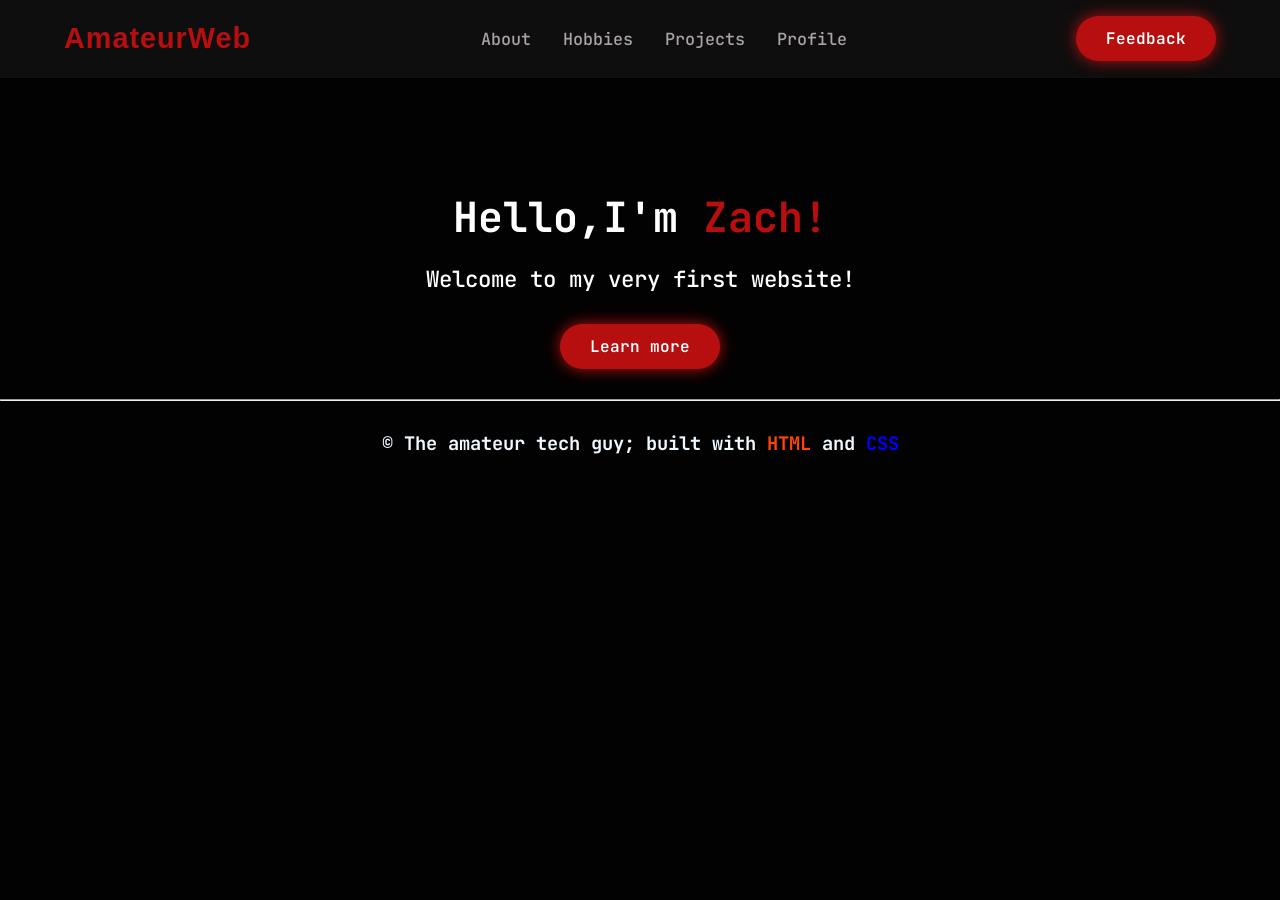
<file: index.html>
<!DOCTYPE html>
<html lang="en">
    <head>
    <meta charset="UTF-8">
    <meta name="viewport" content="width=device-width, initial-scale=1.0">
    <link rel="icon" type="img/png" href="favicon.png">
    <link rel="stylesheet" href="lobby.css">
    <link rel="preconnect" href="https://fonts.googleapis.com">
<link rel="preconnect" href="https://fonts.gstatic.com" crossorigin>
<link href="https://fonts.googleapis.com/css2?family=JetBrains+Mono:ital,wght@0,100..800;1,100..800&family=Rubik+Doodle+Shadow&display=swap" rel="stylesheet"> 
<link rel="preconnect" href="https://fonts.googleapis.com">
<link rel="preconnect" href="https://fonts.gstatic.com" crossorigin>
<link href="https://fonts.googleapis.com/css2?family=JetBrains+Mono:ital,wght@0,100..800;1,100..800&display=swap" rel="stylesheet">
    <link rel="preconnect" href="https://fonts.googleapis.com">
<link rel="preconnect" href="https://fonts.gstatic.com" crossorigin>
<link href="https://fonts.googleapis.com/css2?family=Rubik+Doodle+Shadow&display=swap" rel="stylesheet">
    <title>Amateur-web</title>
    <!--Hey, to anyone reading this, thanks for checking my website out-->
</head>
<body>
    <header>
        <nav>
            <button class="logo" onclick="window.location.href='index.html'">AmateurWeb</button>
            <ul class="navlinks">
          <li><a href="about.html" alt="about me">About</a></li> 
           <li><a href="hobbies.html" alt="my hobbies">Hobbies</a></li> 
            <li><a href="projects.html" alt="my projects">Projects</a></li> 
            <li><a href="https://stardance.hackclub.com/@amateur_tech_guy" alt="my profile in stardance/slack" target="_blank">Profile</a></li>

        </ul>

       <div class="btns">
                <button class="btn" onclick="window.location.href='feedback.html'" >Feedback</button>
       </div>
        </nav> 
    </header>
    <main>
        <div class="mainboard">
            <h1>Hello,I'm <span class="Zach"> Zach!</span></h1>
         <p>Welcome to my very first website!</p>
         <button class="btn" onclick="window.location.href='about.html'">Learn more</button>
         </div>
          </main>
           <hr>
     <footer>
        <h3>&copy; The amateur tech guy; built with <span class="HTML">HTML</span> and <span class="CSS">CSS</span> </h3>
    </footer>
</body>
</html>
</file>
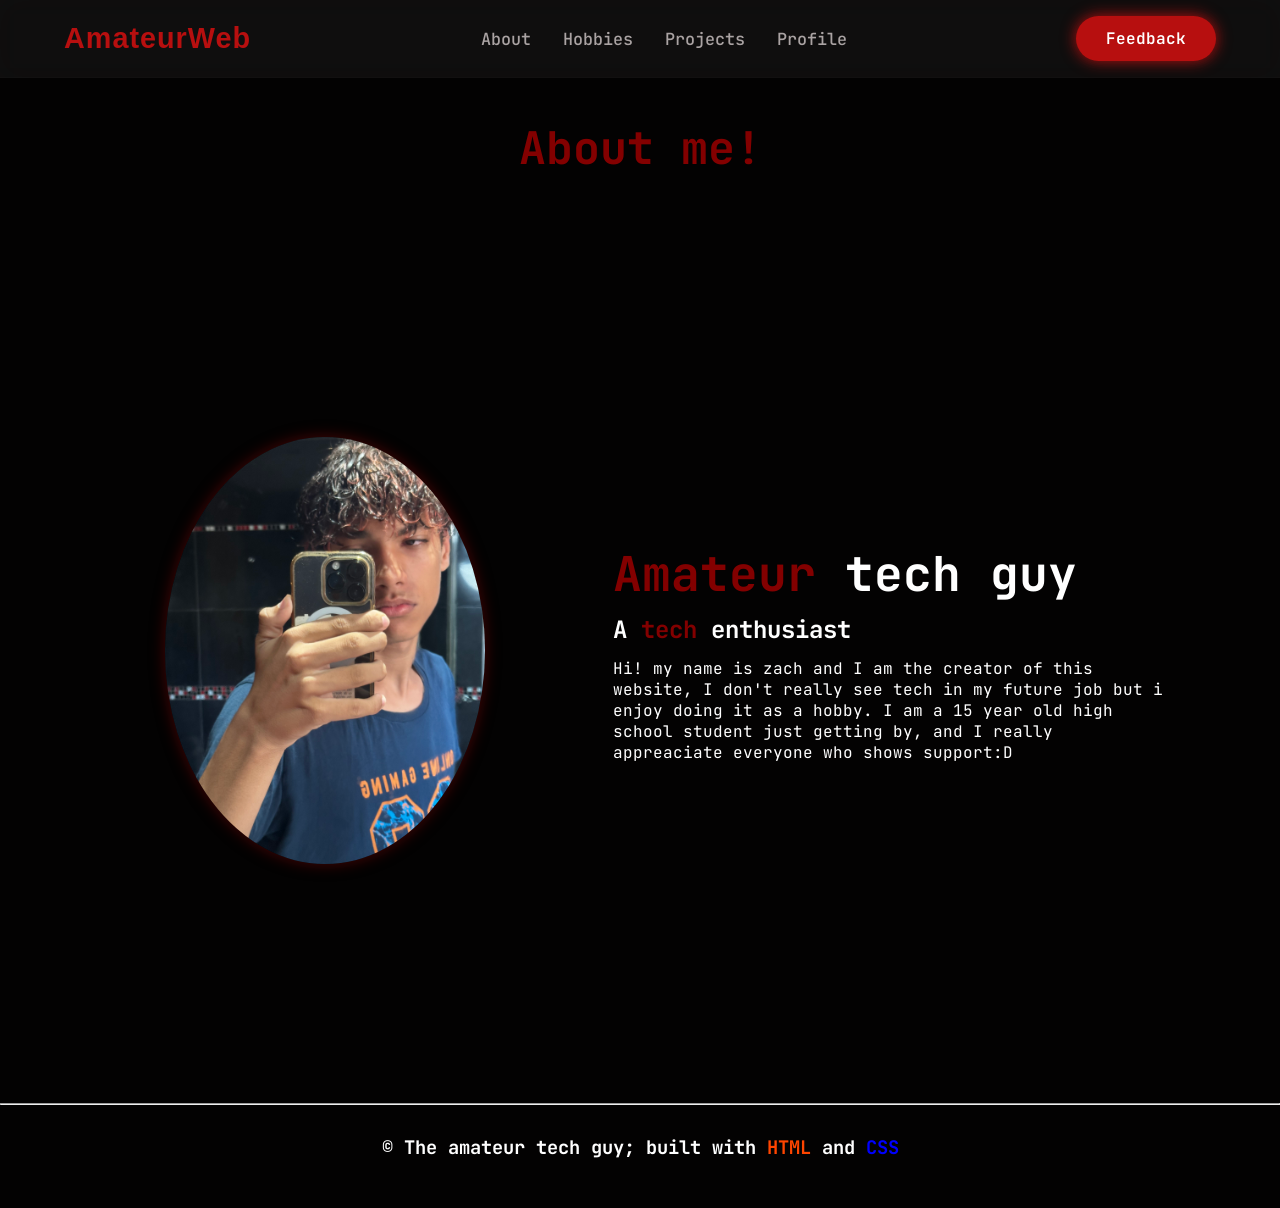
<file: about.html>
<!DOCTYPE html>
<html lang="en">
<head>
    <meta charset="UTF-8">
    <meta name="viewport" content="width=device-width, initial-scale=1.0">
    <link rel="stylesheet" href="about.css">
    <link href="https://fonts.googleapis.com/css2?family=JetBrains+Mono:ital,wght@0,100..800;1,100..800&display=swap" rel="stylesheet">
     <link rel="icon" type="image/png" href="img/favicon.png">
    <title>About the creator</title>
</head>
<body>
    </head>
<body>
    <header>
        <nav>
            <button class="logo" onclick="window.location.href='index.html'">AmateurWeb</button>
            <ul class="navlinks">
          <li><a href="about.html" alt="about me">About</a></li> 
           <li><a href="hobbies.html" alt="my hobbies">Hobbies</a></li> 
            <li><a href="projects.html" alt="my projects">Projects</a></li> 
            <li><a href="https://stardance.hackclub.com/@amateur_tech_guy" alt="my contact" target="_blank">Profile</a></li> 

        </ul>

       <div class="btns">
                <button class="btn" onclick="window.location.href='feedback.html'" >Feedback</button>
       </div>
        </nav> 
    </header>
    <h1 class="about-title">About me!</h1>
    <main>
        <section class="home">
        <div class="home-img">
        <img src="img/IMG_0772.jpeg">
        </div>
        <div class="home-content">
        <h1><span class="red">Amateur</span> tech guy</h1>
        <h2>A <span class="red">tech</span> enthusiast</h2>
        <p>Hi! my name is zach and I am the creator of this website, I don't really see tech in my future job but i enjoy doing it as a hobby. I am a 15 year old high school student just getting by, and I really appreaciate everyone who shows support:D</p>
    </div>
    </section>
    </main>
</body>
<hr>
<footer>
        <h3>&copy; The amateur tech guy; built with <span class="HTML">HTML</span> and <span class="CSS">CSS</span> </h3>
    </footer>
    <br>
</html>
</file>
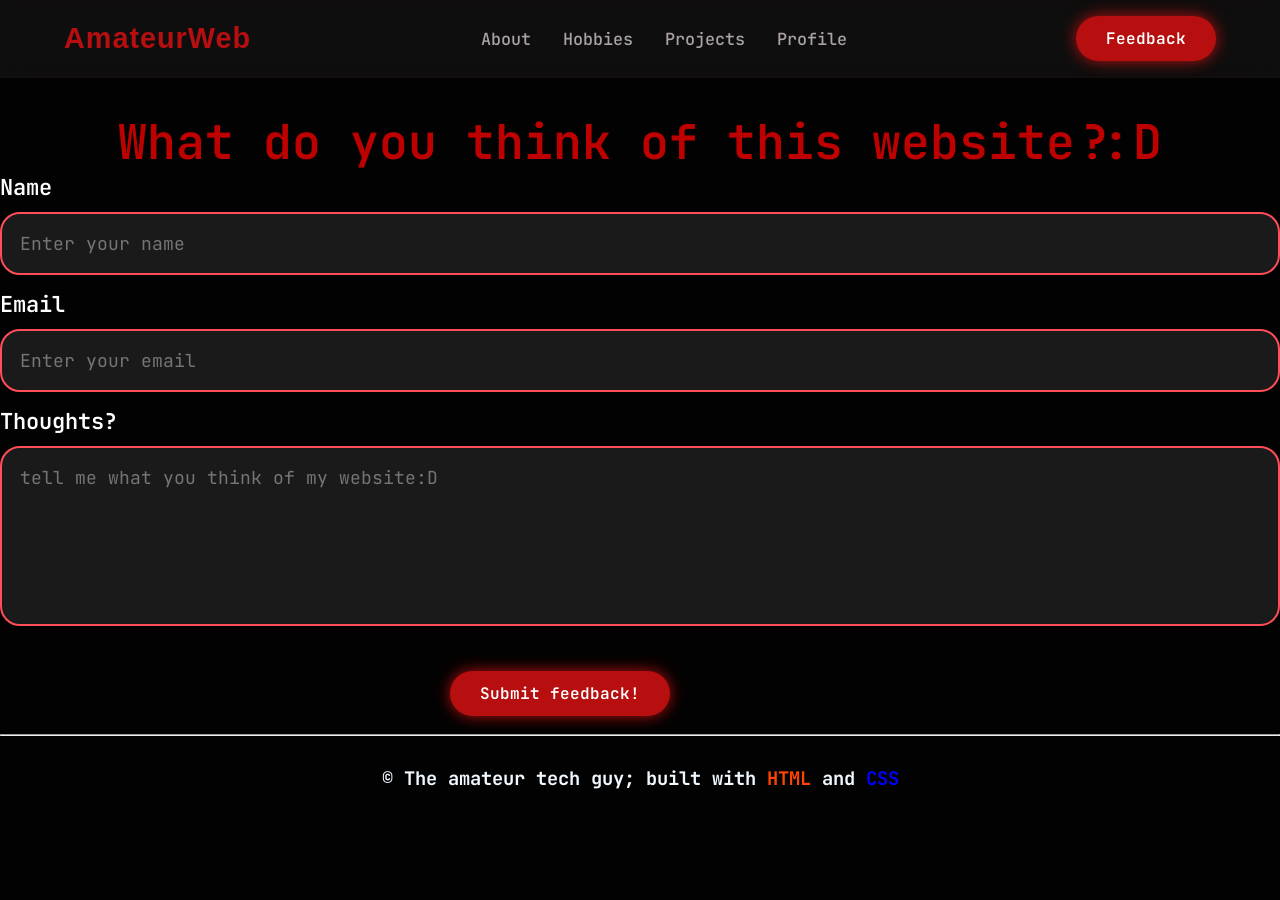
<file: feedback.html>
<!DOCTYPE html>
<html lang="en">
<head>
    <meta charset="UTF-8">
    <meta name="viewport" content="width=device-width, initial-scale=1.0">
    <link rel="stylesheet" href="feedback.css">
    <link href="https://fonts.googleapis.com/css2?family=JetBrains+Mono:ital,wght@0,100..800;1,100..800&display=swap" rel="stylesheet">
     <link rel="icon" type="image/png" href="favicon.png">
    <title>Feedback</title> 
</head>
<header>
      <header>
        <nav>
            <button class="logo" onclick="window.location.href='index.html'">AmateurWeb</button>
            <ul class="navlinks">
          <li><a href="about.html" alt="about me">About</a></li> 
           <li><a href="hobbies.html" alt="my hobbies">Hobbies</a></li> 
            <li><a href="projects.html" alt="my projects">Projects</a></li> 
            <li><a href="https://stardance.hackclub.com/@amateur_tech_guy" alt="my profile in stardance/slack" target="_blank">Profile</a></li>

        </ul>

       <div class="btns">
                <button class="btn" onclick="window.location.href='feedback.html'" >Feedback</button>
       </div>
        </nav> 
    </header>
<body>
    <section class="Feedback">
    <h1>What do you think of this website?:D</h1>
    <form action="https://api.web3forms.com/submit" class="Feedbackform" method="POST">
          <input type="hidden" name="access_key" value="125cf99f-a9ac-4474-aec6-005499990565">
        <div class="input-box">
        <label for="name">Name</label>
        <input type="text" id="name" placeholder="Enter your name" required>
        </div>
        <div class="input-box">
        <label for="email">Email</label>
        <input type="email" id="email" placeholder="Enter your email" required>
        </div>
        <div class="input-box">
        <label for="thoughts">Thoughts?</label>
        <textarea id="thoughts" name="thoughts" placeholder="tell me what you think of my website:D" rows="6" required></textarea>
        </div>
        <button class="button" type="submit">Submit feedback!</button>
    </form>
   </section>
   <br>
   <hr>
   <footer>
        <h3>&copy; The amateur tech guy; built with <span class="HTML">HTML</span> and <span class="CSS">CSS</span> </h3>
    </footer>
</body>
</html>
</file>
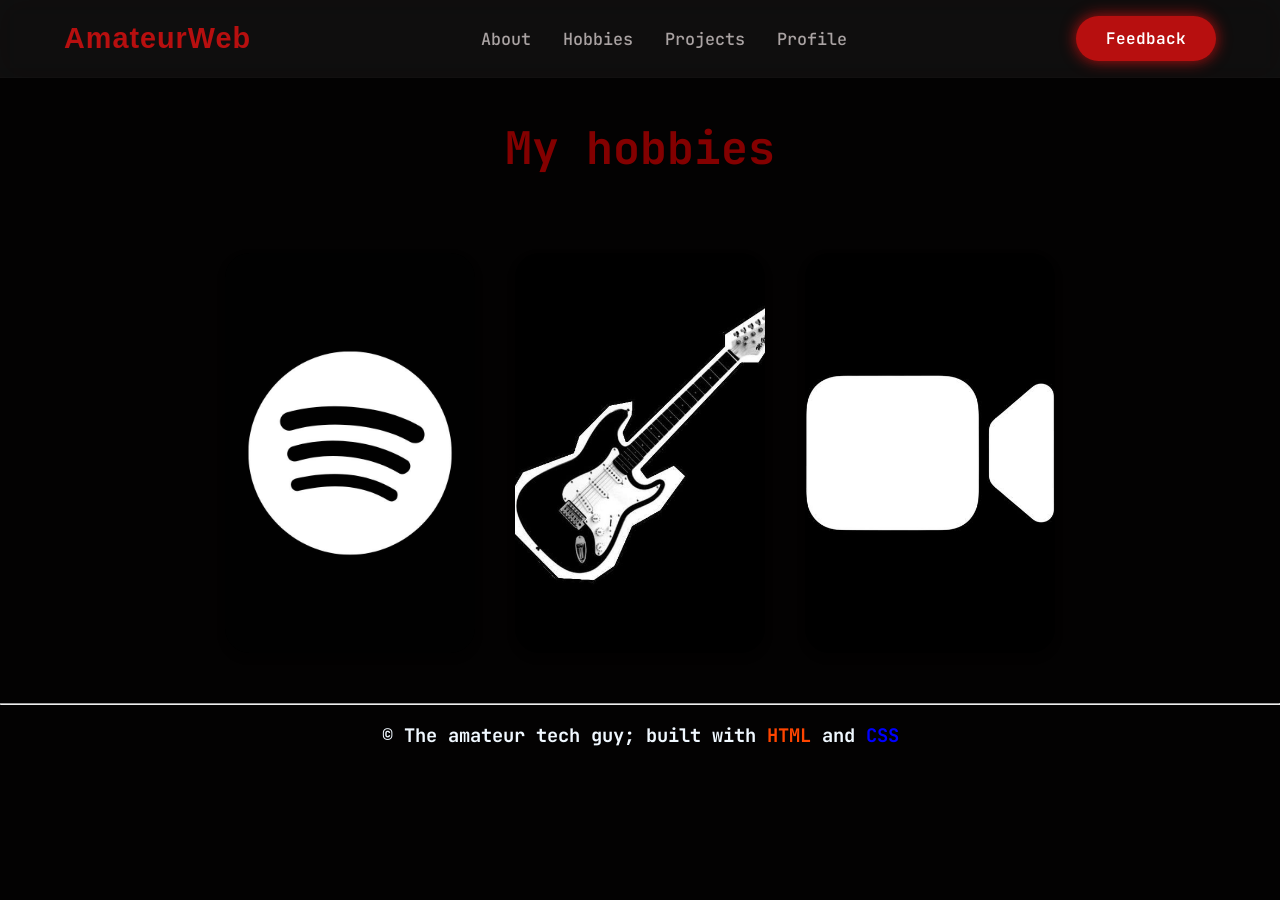
<file: hobbies.html>
<!DOCTYPE html>
<html lang="en">
<head>
    <meta charset="UTF-8">
    <meta name="viewport" content="width=device-width, initial-scale=1.0">
    <link rel="stylesheet" href="hobbies.css">
    <link href="https://fonts.googleapis.com/css2?family=JetBrains+Mono:ital,wght@0,100..800;1,100..800&display=swap" rel="stylesheet">
     <link rel="icon" type="image/png" href="favicon.png">
    <title>My Hobbies</title>
    </head>
<body>
    <header>
        <nav>
            <button class="logo" onclick="window.location.href='index.html'">AmateurWeb</button>
            <ul class="navlinks">
          <li><a href="about.html" alt="about me">About</a></li> 
           <li><a href="hobbies.html" alt="my hobbies">Hobbies</a></li> 
            <li><a href="projects.html" alt="my projects">Projects</a></li> 
            <li><a href="https://stardance.hackclub.com/@amateur_tech_guy" alt="my contact" target="_blank">Profile</a></li> 

        </ul>

       <div class="btns">
                <button class="btn" onclick="window.location.href='feedback.html'" >Feedback</button>
       </div>
        </nav> 
    </header>
     <h1 class="Hobbies-title">My hobbies</h1>
    <main>
              <div class="projects-container">
 <div class="flip-card">
    <div class="flip-card-inner">
            <div class="flip-card-front">

            </div>
            <div class="flip-card-back">
                <h2>Music</h2>
                <p>I enjoy listening to music, whenever I possibly can, it's weirdly soothing and it sometimes helps get my mind off of things or helps me focus whenever I need to </p>
        </div>
    </div>
 </div>
  <div class="flip-card">
    <div class="flip-card-inner">
            <div class="flip-card-front2">

            </div>
            <div class="flip-card-back">
                <h2>Guitar</h2>
                <p>Over the years I learned how to play the guitar from youtube and a bit of practice, my uncle bought me a guitar and I play it occasionally</p>
        </div>
    </div>
 </div>
  <div class="flip-card">
    <div class="flip-card-inner">
            <div class="flip-card-front3">

            </div>
            <div class="flip-card-back">
                <h2>Facetime</h2>
                <p>I also enjoy facetiming with my friends, it makes me so happy to spend time with the ones I love most and cherish the memories I make with them</p>
        </div>
    </div>
 </div>
 </div>
    </main>
    <hr>
    <br>
     <footer>
        <h3>&copy; The amateur tech guy; built with <span class="HTML">HTML</span> and <span class="CSS">CSS</span> </h3>
    </footer>
    <br>
</body>
</html>
</file>
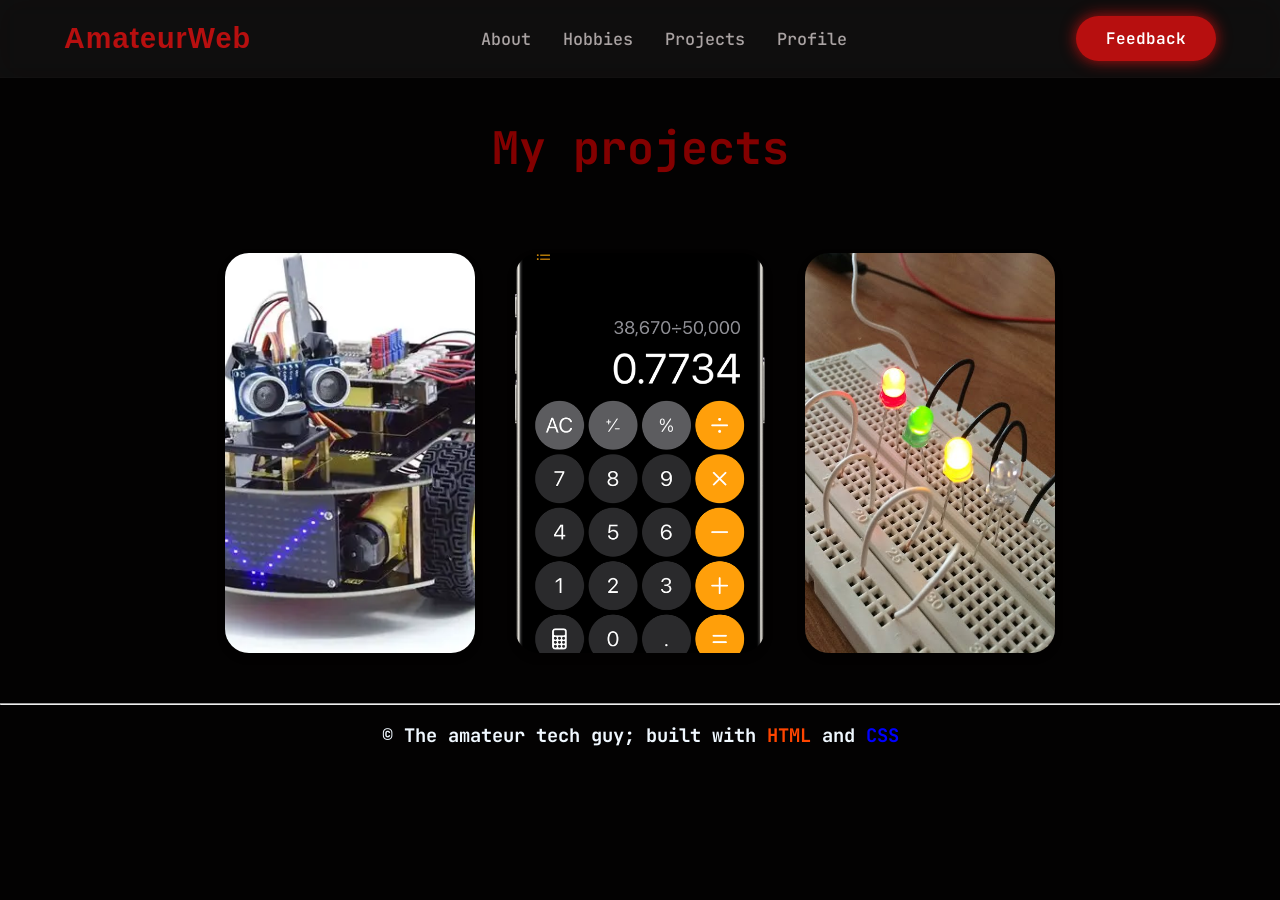
<file: projects.html>
<!DOCTYPE html>
<html lang="en">
<head>
    <meta charset="UTF-8">
    <meta name="viewport" content="width=device-width, initial-scale=1.0">
    <link rel="stylesheet" href="projects.css">
    <link href="https://fonts.googleapis.com/css2?family=JetBrains+Mono:ital,wght@0,100..800;1,100..800&display=swap" rel="stylesheet">
     <link rel="icon" type="image/png" href="favicon.png">
    <title>My projects</title>
</head>
<body>
    </head>
<body>
    <header>
        <nav>
            <button class="logo" onclick="window.location.href='index.html'">AmateurWeb</button>
            <ul class="navlinks">
          <li><a href="about.html" alt="about me">About</a></li> 
           <li><a href="hobbies.html" alt="my hobbies">Hobbies</a></li> 
            <li><a href="projects.html" alt="my projects">Projects</a></li> 
            <li><a href="https://stardance.hackclub.com/@amateur_tech_guy" alt="my contact" target="_blank">Profile</a></li> 

        </ul>

       <div class="btns">
                <button class="btn" onclick="window.location.href='feedback.html'" >Feedback</button>
       </div>
        </nav> 
    </header>
    <h1 class="Projects-title">My projects</h1>
    <main>
        <div class="projects-container">
 <div class="flip-card">
    <div class="flip-card-inner">
            <div class="flip-card-front">

            </div>
            <div class="flip-card-back">
                <h2>Arduino 4WD car</h2>
                <p>back in april of 2026, I developped a random obssesion over hardware, and i ended up signing up for hackclub hardware resolution. I learned alot from it and ended making a really awesome car</p>
        </div>
    </div>
 </div>
  <div class="flip-card">
    <div class="flip-card-inner">
            <div class="flip-card-front2">

            </div>
            <div class="flip-card-back">
                <h2>Calculator</h2>
                <p>Back in 2023, my cousin who is a computer scientist taught me about the tech world, and one thing specifically that he told me to make was a calculator, so that night i searched up tutorials and learned how to make one!</p>
        </div>
    </div>
 </div>
  <div class="flip-card">
    <div class="flip-card-inner">
            <div class="flip-card-front3">

            </div>
            <div class="flip-card-back">
                <h2>Ring oscillator</h2>
                <p>during my robotics era, I made an LED ring oscillator using arduino, nothing special but still really cool at the time!</p>
        </div>
    </div>
 </div>
 </div>
 </main>
    <hr>
    <br>
     <footer>
        <h3>&copy; The amateur tech guy; built with <span class="HTML">HTML</span> and <span class="CSS">CSS</span> </h3>
    </footer>
    <br>
</body>
</html>
</file>
<file: lobby.css>
header{
    color:white;
    font-family: Arial, Helvetica, sans-serif;
}
div{
    color: aliceblue;
}
body{
    background-color: rgb(3, 2, 2) ;
    font-family: Arial, Helvetica, sans-serif;
    margin: 0;
    padding: 0;
}
footer{
    font-family:Arial, Helvetica, sans-serif;
    text-align: center;
    color: aliceblue;
}
.navlinks li a{
    position: relative;
    font-size: 1.05rem;
    font-weight: 500;
    color:rgb(170, 163, 163);
    transition: 0.4s;
    text-decoration: none;
}
nav{
    width: 100%;
    padding: 1rem 5%;
    background-color: rgba(255, 255, 255, 0.05);
    backdrop-filter: blur(15px);
    border-bottom: 1px solid rgba(255, 255, 255, 0.01) ;
    margin-bottom: 2rem;
    display: flex;
    flex-wrap: wrap ;
    align-items: center;
    justify-content: space-between;
    box-sizing: border-box;
}
.logo{
    font-size: 1.8rem;
    font-weight: 700;
    color: rgb(183, 15, 15);
    letter-spacing: 1px;
    font-family: Arial, Helvetica, sans-serif;
    background-color: rgba(255, 255, 255, 0.00);
    border: none;
    cursor: pointer;
}
.navlinks{
    display: flex;
    list-style: none;
    text-decoration: none;
    gap: 2rem;
}
.navlinks li a:hover{
    color: rgb(183, 15, 15);
    text-shadow: 0 0 10px rgb(183, 15, 15);
}
.btn{
    background-color: rgb(183, 15, 15);
    color: white;
    border: none;
    outline: none;
    appearance: none;
    -webkit-appearance: none;
    padding: 12px 30px;
    border-radius: 999px;
    font-size: 16px;
    font-weight: 600;
    cursor: pointer;
    transition: 0.3s ease;
    font-size: medium;
    box-shadow: 0 0 15px rgb(183, 15, 15);
}
.btn:hover{
    background-color:rgb(204, 30, 30) ;
    box-shadow: 0 0 15px rgb(237, 40, 40);
}
*{
    margin: 0;
    padding: 0;
    box-sizing: border-box;
}
h1{
    color: white;
    margin-bottom: 20px;
    font-size: 2.6rem;
}
p{
    font-size: 1.4rem ;
    font-weight: 500;
    color: white;
}
main{
    text-align: center;
    justify-content: center;
}
.mainboard{
    padding-top: 80px;
}
.mainboard p{
    margin-bottom: 20px ;
}
.mainboard button{
    margin-top: 10px ;
}
hr{
    margin-top: 100px ;
}
hr,h3{
    margin-top: 30px;
}
.Zach{
    color: rgb(183, 15, 15) ;
}
.HTML{
    color: orangered;
}
.CSS{
    color:blue;
}
.rubik-doodle-shadow-regular {
  font-family: "Rubik Doodle Shadow", system-ui;
  font-weight: 400;
  font-style: normal;
}
.jetbrains-mono-regular {
  font-family: "JetBrains Mono", monospace;
  font-optical-sizing: auto;
  font-weight: 300;
  font-style: normal;
}
*{
    font-family: 'JetBrains Mono';
}
@media (max-width: 768px){
    *{
        box-sizing: border-box;
    }
}
</file>
<file: about.css>
header{
    color:white;
    font-family: Arial, Helvetica, sans-serif;
}
div{
    color: aliceblue;
}
body{
    background-color: rgb(3, 2, 2) ;
    font-family: Arial, Helvetica, sans-serif;
    margin: 0;
    padding: 0;
    width: 100% ;
    height: 100vh ;
    overflow-x: hidden;

}
footer{
    font-family:Arial, Helvetica, sans-serif;
    text-align: center;
    color: aliceblue;
    margin-top: 30px;
    margin-bottom: 30px;
}
.navlinks li a{
    position: relative;
    font-size: 1.05rem;
    font-weight: 500;
    color:rgb(170, 163, 163);
    transition: 0.4s;
    text-decoration: none;
}
nav{
    width: 100%;
    padding: 1rem 5%;
    background-color: rgba(255, 255, 255, 0.05);
    backdrop-filter: blur(15px);
    border-bottom: 1px solid rgba(255, 255, 255, 0.01) ;
    margin-bottom: 2rem;
    display: flex;
    flex-wrap: wrap ;
    align-items: center;
    justify-content: space-between;
    box-sizing: border-box;
}
.logo{
    font-size: 1.8rem;
    font-weight: 700;
    color: rgb(183, 15, 15);
    letter-spacing: 1px;
    font-family: Arial, Helvetica, sans-serif;
    background-color: rgba(255, 255, 255, 0.00);
    border: none;
    cursor: pointer;
}
.navlinks{
    display: flex;
    list-style: none;
    text-decoration: none;
    gap: 2rem;
}
.navlinks li a:hover{
    color: rgb(183, 15, 15);
    text-shadow: 0 0 10px rgb(183, 15, 15);
}
.btn{
    background-color: rgb(183, 15, 15);
    color: white;
    border: none;
    outline: none;
    appearance: none;
    -webkit-appearance: none;
    padding: 12px 30px;
    border-radius: 999px;
    font-size: 16px;
    font-weight: 600;
    cursor: pointer;
    transition: 0.3s ease;
    font-size: medium;
    box-shadow: 0 0 15px rgb(183, 15, 15);
}
.btn:hover{
    background-color:rgb(204, 30, 30) ;
    box-shadow: 0 0 15px rgb(237, 40, 40);
}
*{
    margin: 0;
    padding: 0;
    box-sizing: border-box;
    color: white;
}
.home-content h1{
    font-size: 3rem ;
    font-weight: 700;
    line-height: 1.3 ;
    margin-bottom: 0.5rem;
}
.home-content h2{
    font-size: 1.5rem ;
    margin-bottom: 0.8rem ;
    font-weight: 700 ;
}
.home-img img{
    position: relative;
    width: 25vw;
    border-radius: 70%;
    box-shadow: 0 0 15px rgb(73, 4, 4);
    cursor: pointer;
    transition: 0.2s linear;
    margin-left: 50px ;
    transition: transform 0.4s; 
    box-shadow: 0.4s ease;
}
.home-img img:hover{
    font-size: 1.8rem ;
    font-weight: 500 ;
    animation-play-state: running;
    transform: translateY(-10px) rotateX(5deg) rotateY(5deg) scale(1.03);
    box-shadow: 0 15px 25px rgba(247, 3, 3, 0.795);
}
@keyframes animateBg
{
  0%
  {
    background-position: 0%;
  }
  100%
{
  background-position: 40px;
}
}
.home{
    display: flex;
    justify-content: center;
    align-items: center ;
    gap: 8rem;
    background-color: rgb(3, 2, 2);
    font-family: 'poppings', sans-serif;
}
.red{
    color: rgb(131, 0, 0);
}
.paragraph{
    font-size: 18px ;
    color: #d3d3d3;
    line-height: 1.7 ;
    max-width: 500px ;
}
.home-content{
    display: flex;
    flex-direction: column;
    align-items: flex-start;
}
section{
    min-height: 100vh;
    padding: 5rem 9% 5rem;
}
.HTML{
    color: orangered;
}
.CSS{
    color: blue;
}
.jetbrains-mono-regular {
  font-family: "JetBrains Mono", monospace;
  font-optical-sizing: auto;
  font-weight: 300;
  font-style: normal;
}
*{
    font-family: 'JetBrains Mono';
}
.about-title{
  text-align: center;
  font-size: 45px;
  margin: 40px 0 25px 0;
  color: rgb(131, 0, 0);
  font-weight: 700;
}
@media (max-width: 768px){
    .about-title{
        order: 1;
        width:90% ;
        margin: 0 auto;
        text-align: center;
    }
    .home{
        display: flex;
        flex-direction: column;
        align-items: center;
        justify-content: center;
        width:100% ;
        margin: 0 auto;
        gap: 25px;
        text-align: center;
        width: 100%;
    }
    .home-img{
        width:80%;
        max-width: 350px;
        height: auto;
        display: block;
        order: 2;
        margin: 0 auto;
    }
    h2{
        margin: auto;
    }
  }
</file>
<file: feedback.css>
header{
    color:white;
    font-family: Arial, Helvetica, sans-serif;
}
div{
    color: aliceblue;
}
body{
    background-color: rgb(3, 2, 2) ;
    font-family: Arial, Helvetica, sans-serif;
}
footer{
    font-family:Arial, Helvetica, sans-serif;
    text-align: center;
    color: aliceblue;
    margin-top: 30px;
    margin-bottom: 30px;
}
.navlinks li a{
    position: relative;
    font-size: 1.05rem;
    font-weight: 500;
    color:rgb(170, 163, 163);
    transition: 0.4s;
    text-decoration: none;
}
nav{
    width: 100%;
    padding: 1rem 5%;
    background-color: rgba(255, 255, 255, 0.05);
    backdrop-filter: blur(15px);
    border-bottom: 1px solid rgba(255, 255, 255, 0.01) ;
    margin-bottom: 2rem;
    display: flex;
    flex-wrap: wrap ;
    align-items: center;
    justify-content: space-between;
    box-sizing: border-box;
}
.logo{
    font-size: 1.8rem;
    font-weight: 700;
    color: rgb(183, 15, 15);
    letter-spacing: 1px;
    font-family: Arial, Helvetica, sans-serif;
    background-color: rgba(255, 255, 255, 0.00);
    border: none;
    cursor: pointer;
}
.navlinks{
    display: flex;
    list-style: none;
    text-decoration: none;
    gap: 2rem;
}
.navlinks li a:hover{
    color: rgb(183, 15, 15);
    text-shadow: 0 0 10px rgb(183, 15, 15);
}
.btn{
    background-color: rgb(183, 15, 15);
    color: white;
    border: none;
    outline: none;
    appearance: none;
    -webkit-appearance: none;
    padding: 12px 30px;
    border-radius: 999px;
    font-size: 15px;
    font-weight: 600;
    cursor: pointer;
    transition: 0.3s ease;
    font-size: medium;
    box-shadow: 0 0 15px rgb(183, 15, 15);
}
.btn:hover{
    background-color:rgb(204, 30, 30) ;
    box-shadow: 0 0 15px rgb(237, 40, 40);
}
h1{
    text-align: center;
    font-weight: 600;
    text-shadow: rgb(114, 1, 1);
    color: rgb(189, 0, 0);
    font-size: 3rem;
    animation-name: SlideUp;
    animation-duration: 2s;
}
.button{
    margin-top: 30px;
    background-color: rgb(183, 15, 15);
    color: white;
    border: none;
    outline: none;
    appearance: none;
    -webkit-appearance: none;
    padding: 12px 30px;
    border-radius: 999px;
    font-size: 40px;
    font-weight: 600;
    cursor: pointer;
    transition: 0.3s ease;
    font-size: medium;
    box-shadow: 0 0 15px rgb(183, 15, 15);
    margin-left: 450px;
}
.button:hover{
    background-color:rgb(204, 30, 30) ;
    box-shadow: 0 0 15px rgb(237, 40, 40);
}
@keyframes SlideUp{
    from{transform: translateY(50px);}
}
*{
    padding: 0;
    margin: 0;
    box-sizing:border-box;

}
.feedback{
    min-height: 100vh;
    display: flex;
    flex-direction: column;
    justify-content: center;
    align-items: center;
    text-align: center;
    padding: 50px 20px;
}
.feedback h1{
    color: #ff4d5a;
    font-size: 55px;
    margin-bottom: 50px;
}
.feedback-form{
    width: 100%;
    max-width:650px;
    display:flex;
    flex-direction:column;
    gap:40px;
}
.input-box{
    display: flex;
    flex-direction: column;
    text-align: left;
    margin-bottom: 15px;
}
.input-box label{
    color: white;
    font-size:22px;
    font-weight: 600;
    margin-bottom:10px;
}
input,textarea{
    width:100%;
    padding: 18px;
    font-size: 18px;
    color: white;
    background:#1a1a1a;
    border: 2px solid #ff4d5a;
    border-radius: 20px;
    outline: none;
    box-sizing: border-box;
}
textarea{
    height:180px;
    resize:none;
    gap:40px;
}
input:focus,
textarea:focus{
    box-shadow: 0 0 20px #ff4d5a
}
.HTML{
    color: orangered;
}
.CSS{
    color: blue;
}
.jetbrains-mono-regular {
  font-family: "JetBrains Mono", monospace;
  font-optical-sizing: auto;
  font-weight: 300;
  font-style: normal;
}
*{
    font-family: 'JetBrains Mono';
}
@media (max-width: 768px) {
    .Feedbackform {
width: 90%;
max-width: 500px;
margin:0 auto;
    }
    .Feedbackform input-box{
        width: 100%;
        max-width: 100%;
        box-sizing: border-box;
    }
    .Feedbackform textarea{
        min-height: 150px;
    }
  .button {
    width: 100%;
    max-width: 300px;
    box-sizing: border-box;
    display: block;
    margin-right: auto;
    margin-left: auto;
  }
}
</file>
<file: hobbies.css>
main{
    display: flex;
    justify-content: center;
    align-items: center;
}
body{
    background-color: rgb(3, 2, 2) ;
    font-family: Arial, Helvetica, sans-serif;
}
footer{
    font-family:Arial, Helvetica, sans-serif;
    text-align: center;
    color: aliceblue;
}
.navlinks li a{
    position: relative;
    font-size: 1.05rem;
    font-weight: 500;
    color:rgb(170, 163, 163);
    transition: 0.4s;
    text-decoration: none;
}
nav{
    width: 100%;
    padding: 1rem 5%;
    background-color: rgba(255, 255, 255, 0.05);
    backdrop-filter: blur(15px);
    border-bottom: 1px solid rgba(255, 255, 255, 0.01) ;
    margin-bottom: 2rem;
    display: flex;
    flex-wrap: wrap ;
    align-items: center;
    justify-content: space-between;
    box-sizing: border-box;
}
.logo{
    font-size: 1.8rem;
    font-weight: 700;
    color: rgb(183, 15, 15);
    letter-spacing: 1px;
    font-family: Arial, Helvetica, sans-serif;
    background-color: rgba(255, 255, 255, 0.00);
    border: none;
    cursor: pointer;
}
.navlinks{
    display: flex;
    list-style: none;
    text-decoration: none;
    gap: 2rem;
}
.navlinks li a:hover{
    color: rgb(183, 15, 15);
    text-shadow: 0 0 10px rgb(183, 15, 15);
}
.btn{
    background-color: rgb(183, 15, 15);
    color: white;
    border: none;
    outline: none;
    appearance: none;
    -webkit-appearance: none;
    padding: 12px 30px;
    border-radius: 999px;
    font-size: 16px;
    font-weight: 600;
    cursor: pointer;
    transition: 0.3s ease;
    font-size: medium;
    box-shadow: 0 0 15px rgb(183, 15, 15);
}
.btn:hover{
    background-color:rgb(204, 30, 30) ;
    box-shadow: 0 0 15px rgb(237, 40, 40);
}
*{
    margin: 0;
    padding: 0;
    box-sizing: border-box;
}
.jetbrains-mono-regular {
  font-family: "JetBrains Mono", monospace;
  font-optical-sizing: auto;
  font-weight: 300;
  font-style: normal;
}
*{
    font-family: 'JetBrains Mono';
    margin: 0;
    padding: 0;
    box-sizing: border-box;
}
.HTML{
    color: orangered;
}
.CSS{
    color:blue;
}
.flip-card{
    width: 250px;
    height: 400px;
    perspective: 1000px;
    cursor: pointer;
}
.flip-card-inner {
    width: 100%;
    height: 100%;
    position: relative;
    transition: transform 1.5s;
    transform-style: preserve-3d;
}
.flip-card:hover .flip-card-inner{
    transform: rotateY(180deg);
}
.flip-card-front,
.flip-card-front2,
.flip-card-front3,
.flip-card-back{
   position: absolute;
   width:100%;
   height:100%;
   top: 0;
   left: 0;
   backface-visibility: hidden;
   -webkit-backface-visibility: hidden;
   border-radius:24px ;
   box-shadow: 0 4px 8px rgba(0, 0, 0, 0.2);
}
.flip-card-front{
    background-image: url(img/spotify.jpg);
    background-repeat: no-repeat;
    background-size: cover;
    background-position: center;
}
.flip-card-back {
    background: rgb(182, 0, 0) ;
    color: rgb(0, 0, 0);
    transform: rotateY(180deg);
    display: flex;
    flex-direction: column;
    justify-content: center;
    align-items: center;
    text-align: center;
    gap: 24px;
    padding: 0px 18px;
    box-sizing: border-box;
}
.projects-container{
    display: flex;
    justify-content: center;
    align-items: flex-start;
    gap: 40px;
    margin-top: 50px;
    margin-bottom:50px;
}
.flip-card-front2{
    background-image: url(img/guitar.jpg);
    background-repeat: no-repeat;
    background-size: cover;
    background-position: center;
}
.flip-card-front3{
    background-image: url(img/facetime.jpg);
    background-repeat: no-repeat;
    background-size: cover;
    background-position: center;
}
.Hobbies-title{
  text-align: center;
  font-size: 45px;
  margin: 40px 0 25px 0;
  color: rgb(131, 0, 0);
  font-weight: 700;
}
@media (max-width: 768px){
        .projects-container {
            display: flex;
            flex-direction: column;
            align-items: center;
            gap:30px;
        }
}
</file>
<file: projects.css>
main{
    display: flex;
    justify-content: center;
    align-items: center;
}
body{
    background-color: rgb(3, 2, 2) ;
    font-family: Arial, Helvetica, sans-serif;
}
footer{
    font-family:Arial, Helvetica, sans-serif;
    text-align: center;
    color: aliceblue;
}
.navlinks li a{
    position: relative;
    font-size: 1.05rem;
    font-weight: 500;
    color:rgb(170, 163, 163);
    transition: 0.4s;
    text-decoration: none;
}
nav{
    width: 100%;
    padding: 1rem 5%;
    background-color: rgba(255, 255, 255, 0.05);
    backdrop-filter: blur(15px);
    border-bottom: 1px solid rgba(255, 255, 255, 0.01) ;
    margin-bottom: 2rem;
    display: flex;
    flex-wrap: wrap ;
    align-items: center;
    justify-content: space-between;
    box-sizing: border-box;
}
.logo{
    font-size: 1.8rem;
    font-weight: 700;
    color: rgb(183, 15, 15);
    letter-spacing: 1px;
    font-family: Arial, Helvetica, sans-serif;
    background-color: rgba(255, 255, 255, 0.00);
    border: none;
    cursor: pointer;
}
.navlinks{
    display: flex;
    list-style: none;
    text-decoration: none;
    gap: 2rem;
}
.navlinks li a:hover{
    color: rgb(183, 15, 15);
    text-shadow: 0 0 10px rgb(183, 15, 15);
}
.btn{
    background-color: rgb(183, 15, 15);
    color: white;
    border: none;
    outline: none;
    appearance: none;
    -webkit-appearance: none;
    padding: 12px 30px;
    border-radius: 999px;
    font-size: 16px;
    font-weight: 600;
    cursor: pointer;
    transition: 0.3s ease;
    font-size: medium;
    box-shadow: 0 0 15px rgb(183, 15, 15);
}
.btn:hover{
    background-color:rgb(204, 30, 30) ;
    box-shadow: 0 0 15px rgb(237, 40, 40);
}
*{
    margin: 0;
    padding: 0;
    box-sizing: border-box;
}
.jetbrains-mono-regular {
  font-family: "JetBrains Mono", monospace;
  font-optical-sizing: auto;
  font-weight: 300;
  font-style: normal;
}
*{
    font-family: 'JetBrains Mono';
    margin: 0;
    padding: 0;
    box-sizing: border-box;
}
.HTML{
    color: orangered;
}
.CSS{
    color:blue;
}
.flip-card{
    width: 250px;
    height: 400px;
    perspective: 1000px;
    cursor: pointer;
}
.flip-card-inner {
    width: 100%;
    height: 100%;
    position: relative;
    transition: transform 1.5s;
    transform-style: preserve-3d;
}
.flip-card:hover .flip-card-inner{
    transform: rotateY(180deg);
}
.flip-card-front,
.flip-card-front2,
.flip-card-front3,
.flip-card-back{
   position: absolute;
   width:100%;
   height:100%;
   top: 0;
   left: 0;
   backface-visibility: hidden;
   -webkit-backface-visibility: hidden;
   border-radius:24px ;
   box-shadow: 0 4px 8px rgba(0, 0, 0, 0.2);
}
.flip-card-front{
    background-image: url(img/OIP.webp);
    background-repeat: no-repeat;
    background-size: cover;
    background-position: center;
}
.flip-card-back {
    background: rgb(182, 0, 0) ;
    color: rgb(0, 0, 0);
    transform: rotateY(180deg);
    display: flex;
    flex-direction: column;
    justify-content: center;
    align-items: center;
    text-align: center;
    gap: 24px;
    padding: 0px 18px;
    box-sizing: border-box;
}
.projects-container{
    display: flex;
    justify-content: center;
    align-items: flex-start;
    gap: 40px;
    margin-top: 50px;
    margin-bottom:50px;
}
.flip-card-front2{
    background-image: url(img/calculator.png);
    background-repeat: no-repeat;
    background-size: cover;
    background-position: center;
}
.flip-card-front3{
    background-image: url(img/led.jpg);
    background-repeat: no-repeat;
    background-size: cover;
    background-position: center;
}
.Projects-title{
  text-align: center;
  font-size: 45px;
  margin: 40px 0 25px 0;
  color: rgb(131, 0, 0);
  font-weight: 700;
}
@media (max-width: 768px){
        .projects-container {
            display: flex;
            flex-direction: column;
            align-items: center;
            gap:30px;
        }
}
</file>
